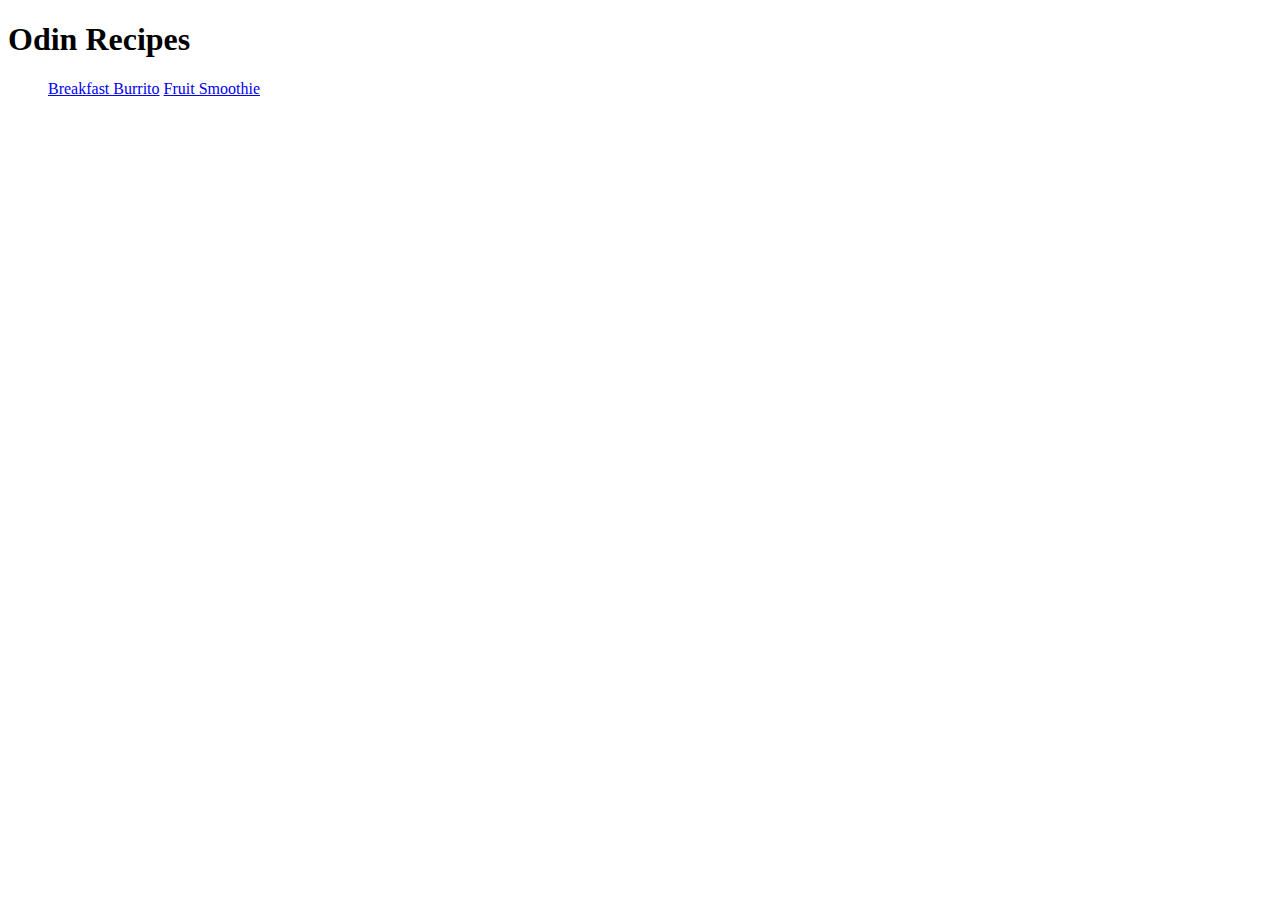
<file: index.html>
<!DOCTYPE html>
<html lang="en">

<head>
    <meta charset="UTF-8">
    <meta name="viewport" content="width=device-width, initial-scale=1.0">
    <title>Odin Recipes - Home</title>
</head>

<body>
    <h1>Odin Recipes</h1>
    <ul>
        <a href="./recipes/breakfast-burrito/breakfast-burrito.html">Breakfast Burrito</a>
        <a href="./recipes/fruit-smoothie/fruit-smoothie.html">Fruit Smoothie</a>
    </ul>

</body>

</html>
</file>
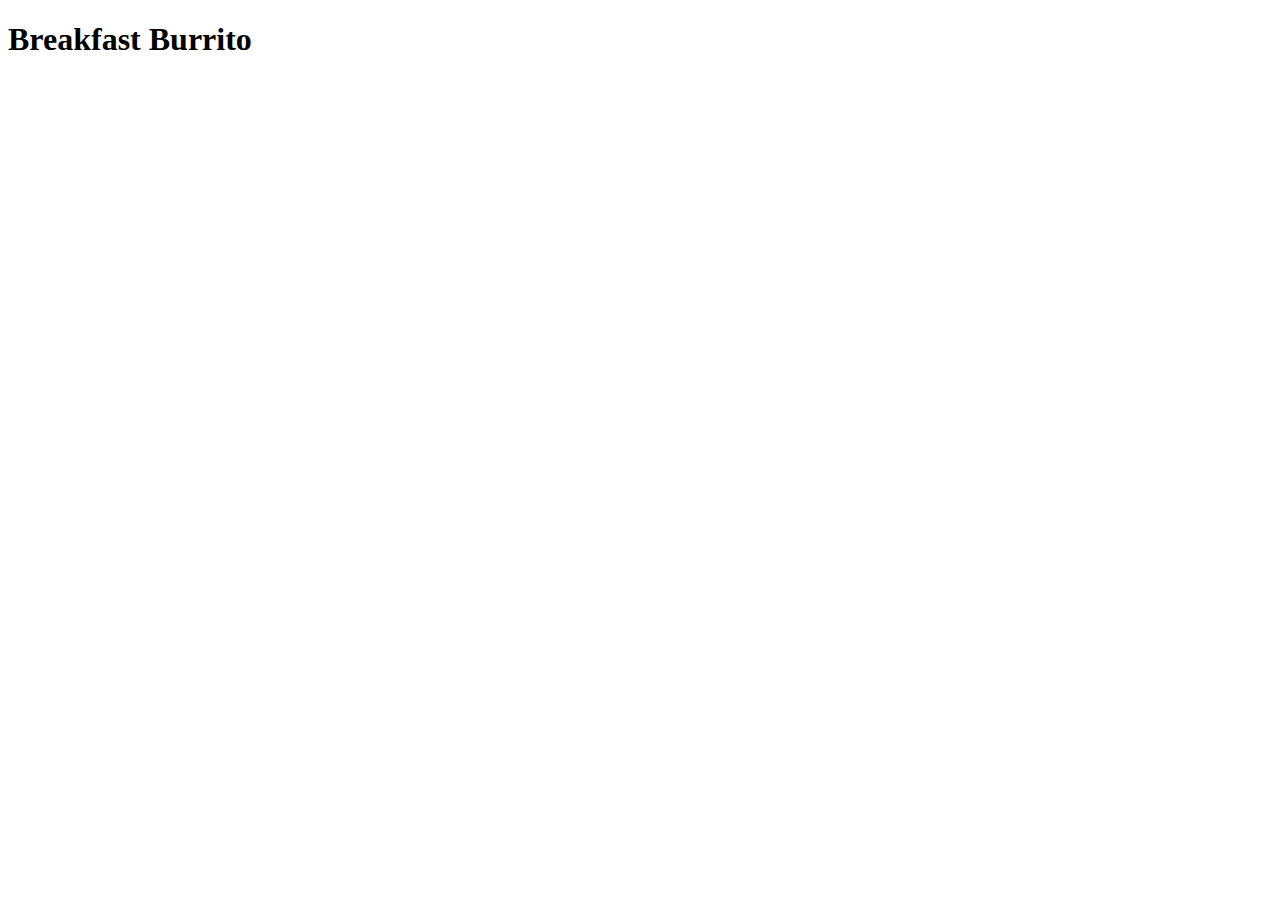
<file: recipes/breakfast-burrito.html>
<!DOCTYPE html>
<html lang="en">

<head>
    <meta charset="UTF-8">
    <meta name="viewport" content="width=device-width, initial-scale=1.0">
    <title>Breakfast Burrito</title>
</head>

<body>
    <h1>Breakfast Burrito</h1>
</body>

</html>
</file>
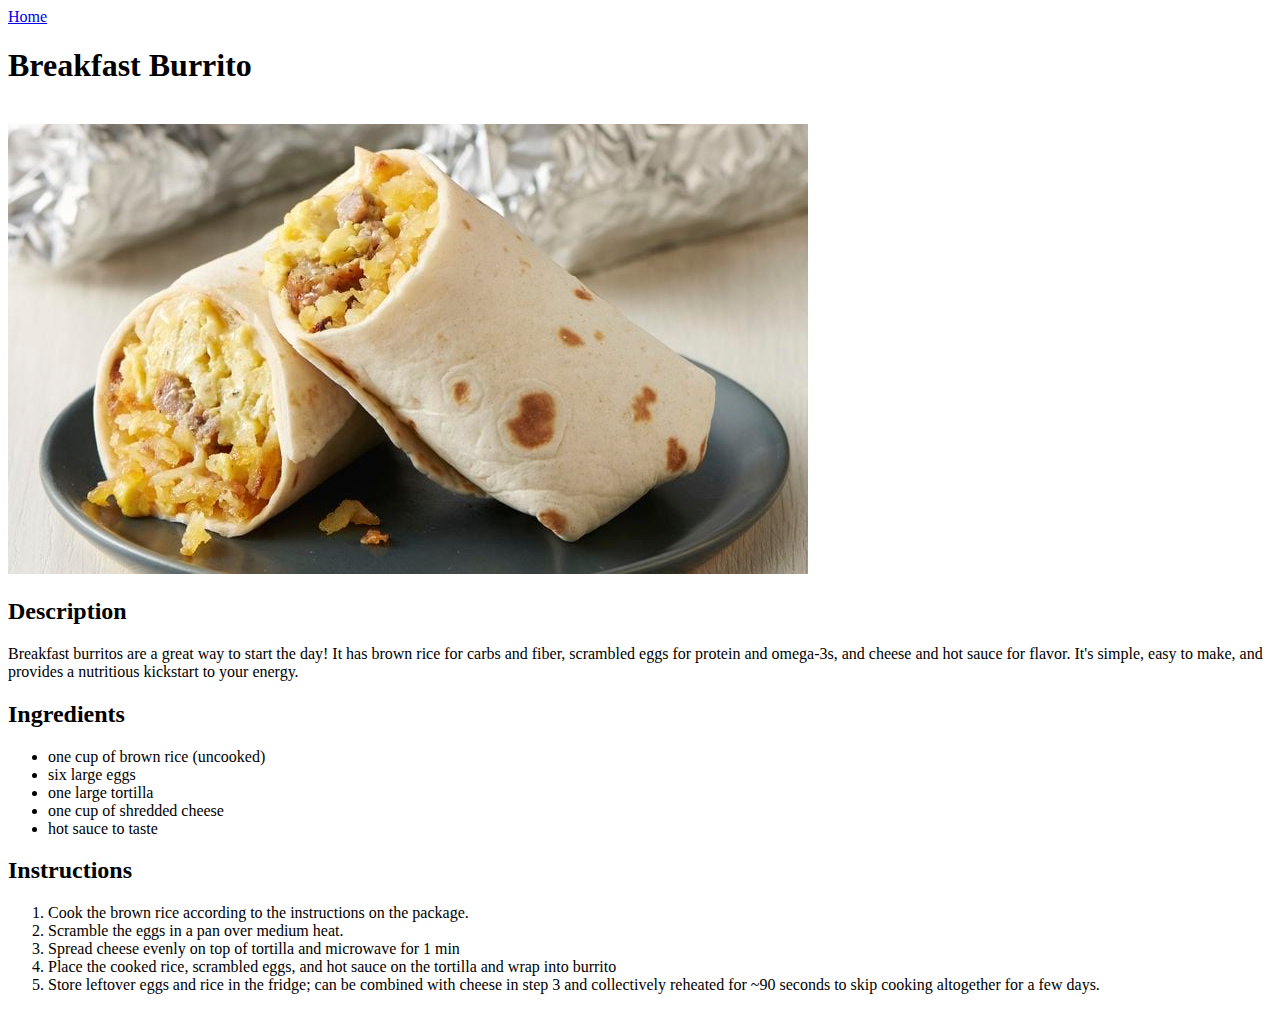
<file: recipes/breakfast-burrito/breakfast-burrito.html>
<!DOCTYPE html>
<html lang="en">

<head>
    <meta charset="UTF-8">
    <meta name="viewport" content="width=device-width, initial-scale=1.0">
    <title>Breakfast Burrito</title>
</head>

<body>
    <a href="../../index.html">Home</a>
    <h1>Breakfast Burrito</h1>
    <br>
    <img src="./breakfast-burrito.jpeg" alt="Breakfast Burrito">
    <h2>Description</h2>
    <p>Breakfast burritos are a great way to start the day! It has brown rice for carbs and fiber, scrambled eggs for
        protein and omega-3s, and cheese and hot sauce for flavor. It's simple, easy to make, and provides a nutritious
        kickstart to your energy.</p>
    <h2>Ingredients</h2>
    <ul>
        <li>one cup of brown rice (uncooked)</li>
        <li>six large eggs</li>
        <li>one large tortilla</li>
        <li>one cup of shredded cheese</li>
        <li>hot sauce to taste</li>
    </ul>
    <h2>Instructions</h2>
    <ol>
        <li>Cook the brown rice according to the instructions on the package.</li>
        <li>Scramble the eggs in a pan over medium heat.</li>
        <li>Spread cheese evenly on top of tortilla and microwave for 1 min</li>
        <li>Place the cooked rice, scrambled eggs, and hot sauce on the tortilla and wrap into burrito</li>
        <li>Store leftover eggs and rice in the fridge; can be combined with cheese in step 3 and collectively reheated
            for ~90 seconds to skip cooking altogether for a few days.</li>
    </ol>
</body>

</html>
</file>
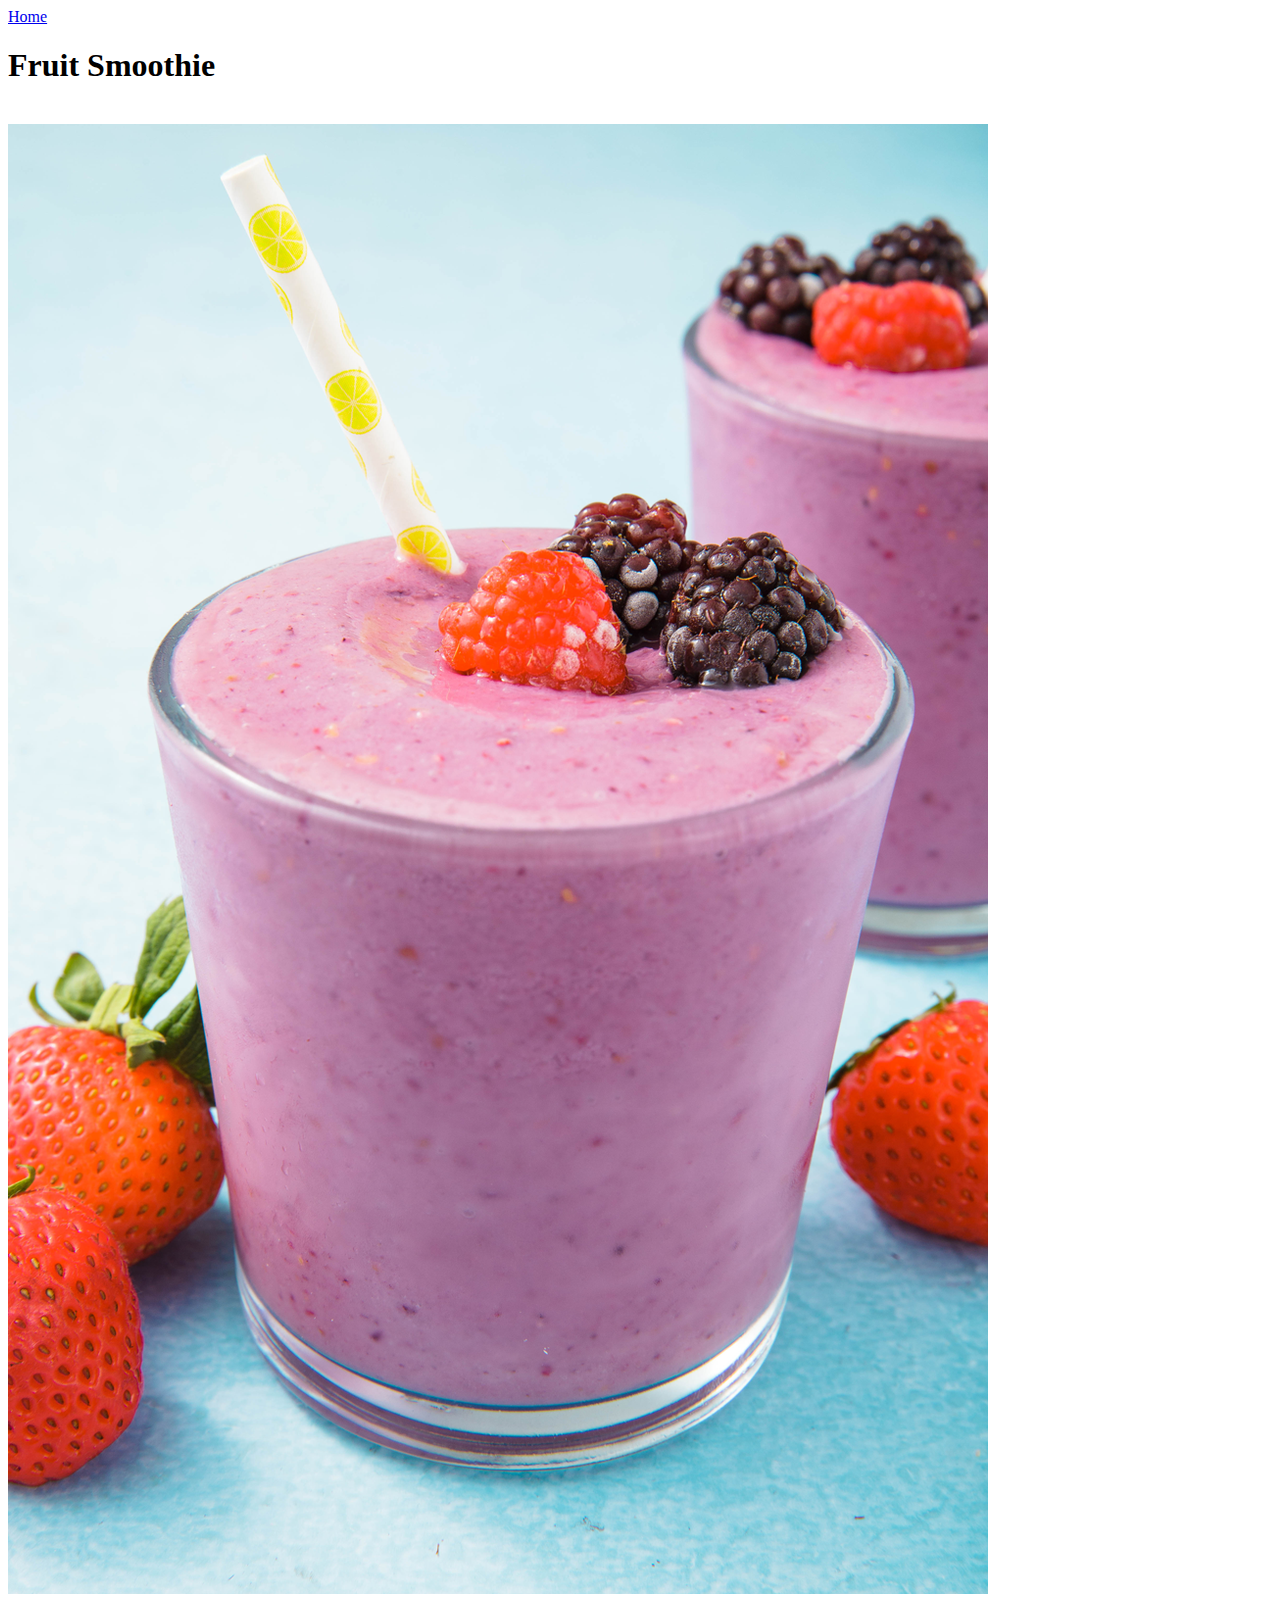
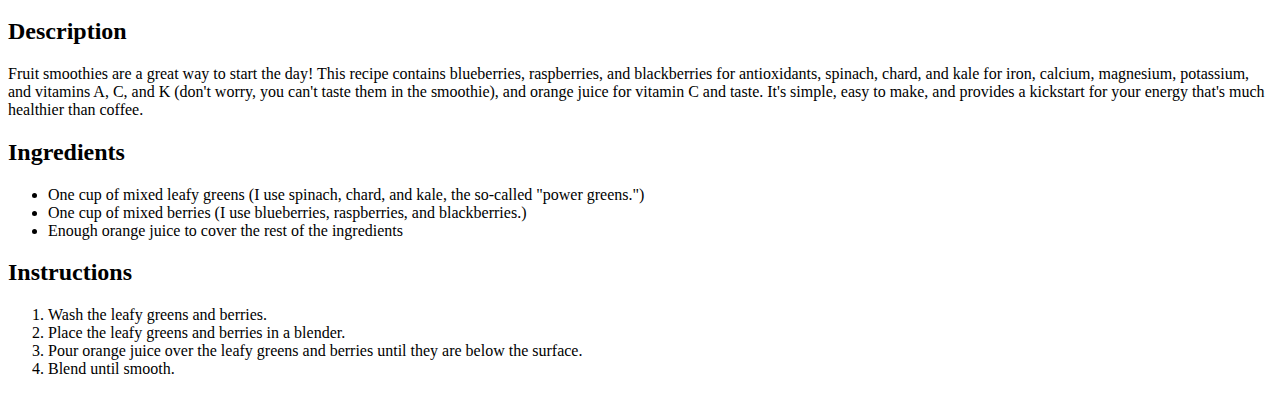
<file: recipes/fruit-smoothie/fruit-smoothie.html>
<!DOCTYPE html>
<html lang="en">

<head>
    <meta charset="UTF-8">
    <meta name="viewport" content="width=device-width, initial-scale=1.0">
    <title>Fruit Smoothie</title>
</head>

<body>
    <a href="../../index.html">Home</a>
    <h1>Fruit Smoothie</h1>
    <br>
    <img src="./fruit-smoothie.png" alt="Fruit Smoothie">
    <h2>Description</h2>
    <p>Fruit smoothies are a great way to start the day! This recipe contains blueberries, raspberries, and blackberries
        for antioxidants, spinach, chard, and kale for iron, calcium, magnesium, potassium, and vitamins A, C, and K
        (don't worry, you can't taste them in the smoothie), and orange juice for vitamin C and taste. It's simple, easy
        to make, and provides a kickstart for your energy that's much healthier than coffee.</p>
    <h2>Ingredients</h2>
    <ul>
        <li>One cup of mixed leafy greens (I use spinach, chard, and kale, the so-called "power greens.")</li>
        <li>One cup of mixed berries (I use blueberries, raspberries, and blackberries.)</li>
        <li>Enough orange juice to cover the rest of the ingredients</li>
    </ul>
    <h2>Instructions</h2>
    <ol>
        <li>Wash the leafy greens and berries.</li>
        <li>Place the leafy greens and berries in a blender.</li>
        <li>Pour orange juice over the leafy greens and berries until they are below the surface.</li>
        <li>Blend until smooth.</li>
    </ol>
</body>

</html>
</file>
